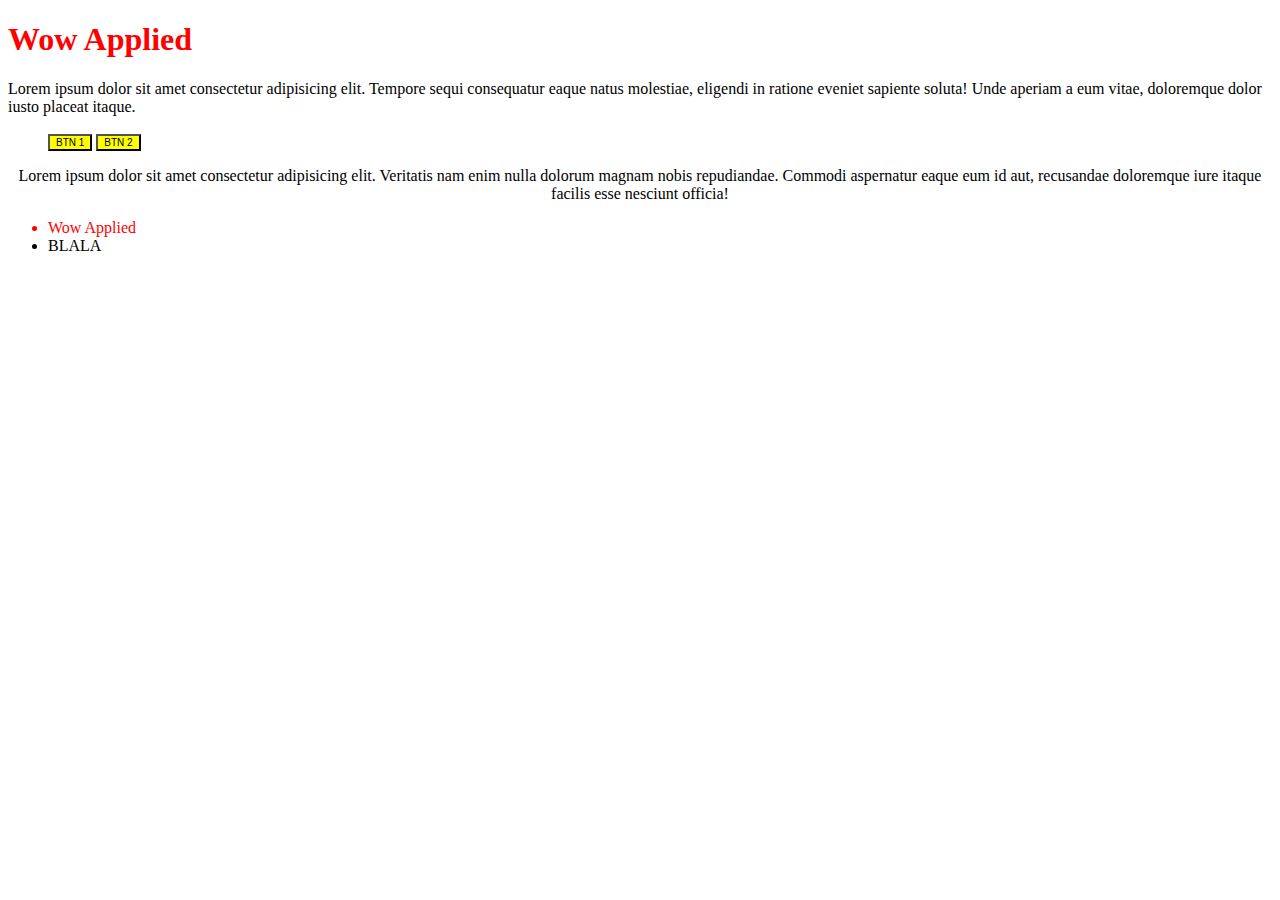
<file: conceptsExample/index.html>
<!DOCTYPE html>
<html lang="en">
<head>
    <meta charset="UTF-8">
    <meta name="viewport" content="width=device-width, initial-scale=1.0">
    <title>Document</title>
  
</head>
<body>
    <h1 class="diffrent"> Hello World </h1>
    <p>Lorem ipsum dolor sit amet consectetur adipisicing elit. Tempore sequi consequatur eaque natus molestiae, eligendi in ratione eveniet sapiente soluta! Unde aperiam a eum vitae, doloremque dolor iusto placeat itaque.</p>
    <ul>
        <button>BTN 1</button>
        <button>BTN 2</button>
    </ul>
    <p id="uniqueID">Lorem ipsum dolor sit amet consectetur adipisicing elit. Veritatis nam enim nulla dolorum magnam nobis repudiandae. Commodi aspernatur eaque eum id aut, recusandae doloremque iure itaque facilis esse nesciunt officia!</p>
    <ul id="list">
        
        <li class="diffrent"> Seconde Elment </li>
    </ul>
    <script src="example.js"></script>
  
</body>
</html>
</file>
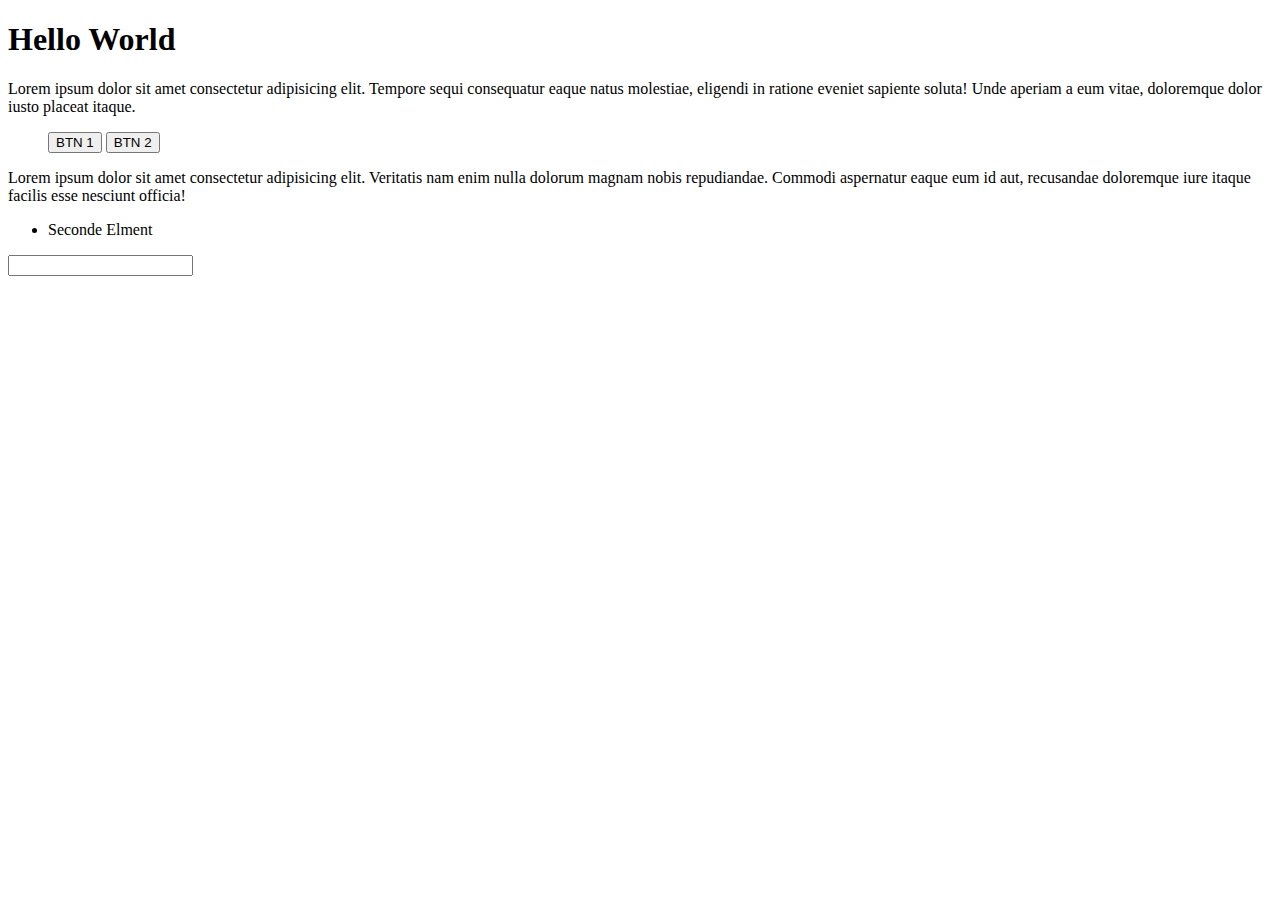
<file: First_Ex/index.html>
<!DOCTYPE html>
<html lang="en">
<head>
    <meta charset="UTF-8">
    <meta name="viewport" content="width=device-width, initial-scale=1.0">
    <title>Document</title>
  
</head>
<body>
    <h1 class="diffrent"> Hello World </h1>
    <p>Lorem ipsum dolor sit amet consectetur adipisicing elit. Tempore sequi consequatur eaque natus molestiae, eligendi in ratione eveniet sapiente soluta! Unde aperiam a eum vitae, doloremque dolor iusto placeat itaque.</p>
    <ul>
        <button>BTN 1</button>
        <button>BTN 2</button>
    </ul>
    <p id="uniqueID">Lorem ipsum dolor sit amet consectetur adipisicing elit. Veritatis nam enim nulla dolorum magnam nobis repudiandae. Commodi aspernatur eaque eum id aut, recusandae doloremque iure itaque facilis esse nesciunt officia!</p>
    <ul id="list">
        
        <li class="diffrent"> Seconde Elment </li>
    </ul>
     <script src="example.js"></script>

     <input type="text" id="ourText">
  
</body>
</html>
</file>
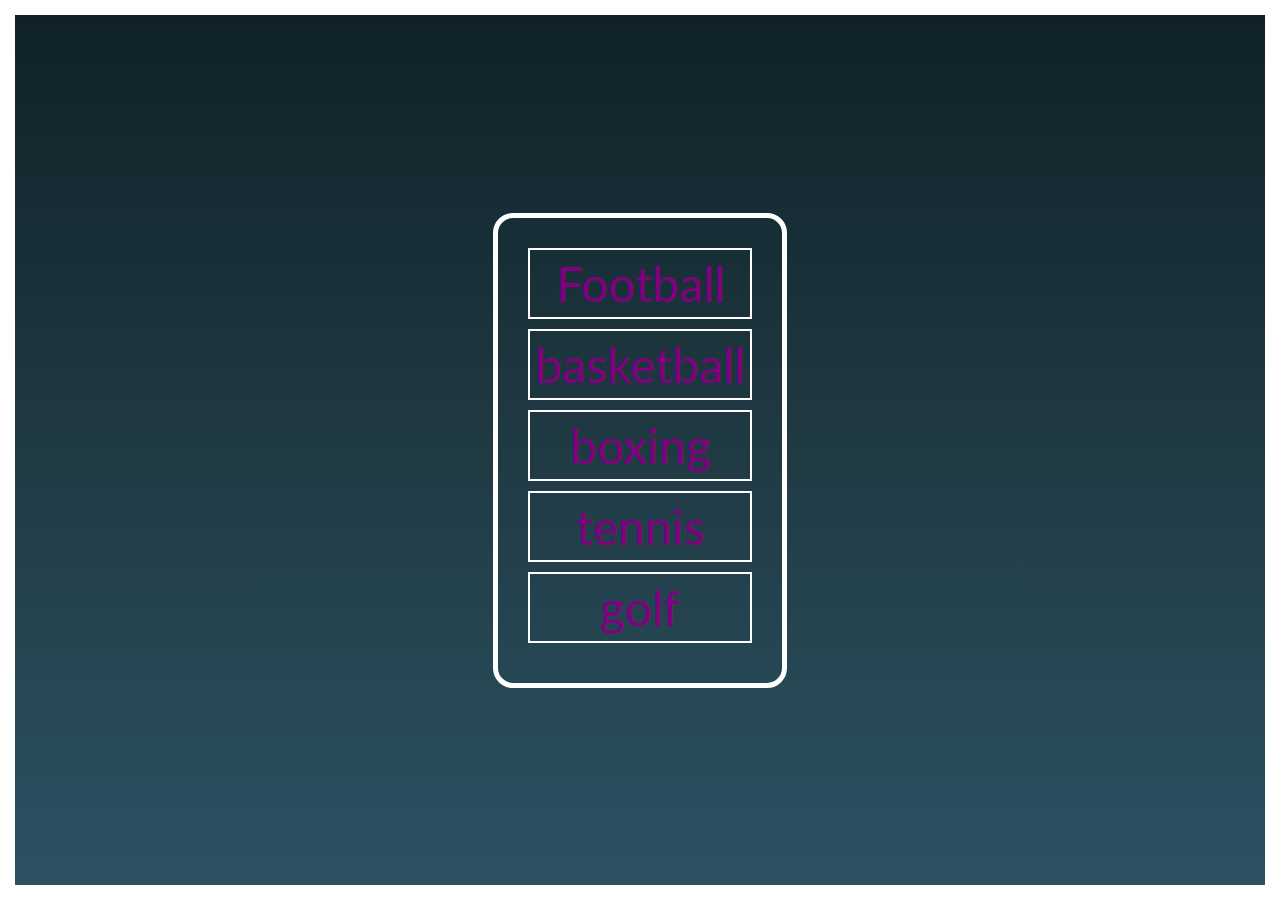
<file: stuff.html>
<!DOCTYPE html>
<html lang="en">

<head>
    <meta charset="UTF-8">
    <meta http-equiv="X-UA-Compatible" content="IE=edge">
    <meta name="viewport" content="width=device-width, initial-scale=1.0">
    <title>Master DOM Manipulation: Part 1</title>
    <style>

        @import url('https://fonts.googleapis.com/css2?family=Lato&display=swap');

        
        *     {
            list-style: none;
            padding: 0;
            margin: 0;
            box-sizing: border-box;
        }

        body {
            background: linear-gradient(
            #0f2027,
            #203a43, 
            #2c5364);
            height: 100vh;
            font-family: 'Lato', sans-serif;
            border: solid 15px #fff;
            display: flex;
            justify-content: center;
            align-items: center;
            font-size: 4rem;

        }
      
      #sports {
          border: solid 5px #fff;
          padding: 30px;
          border-radius: 20px;
          font-size: 3rem;
          text-align: center;
          color: #fff;
      }

      #sports li {
          margin-bottom: 10px;
          border: solid 2px #fff;
          padding: 5px;
          cursor: pointer;

      }

      .div2 {
          border: solid 10px #fff;
          border-radius: 20px;
          font-size: 3.5rem;
          text-align: center;
          padding: 80px;
          color: #fff;

      }
      .div1 {
          border: solid 5px #fff;
          border-radius: 20px;
          font-size: 3.5rem;
          text-align: center;
          padding: 50px;
          color: #fff;
          

      }

      button {
          display: block;
          font-size: 30px;
        background: none;
        border: solid 2px #fff;
        color: #fff;
        border-radius: 10px;
        padding: 10px 30px;
        margin-top: 10px;
      }

     
    </style>
</head>

<body>



        <ul id="sports">
            <li id="football">Football</li>
            <li id="basketball">basketball</li>
            <li id="boxing">boxing</li>
            <li id="tennis">tennis</li>
        <li id="golf">golf</li>
        </ul>


    
 
</body>


<script src="app.js"></script>

</html>
</file>
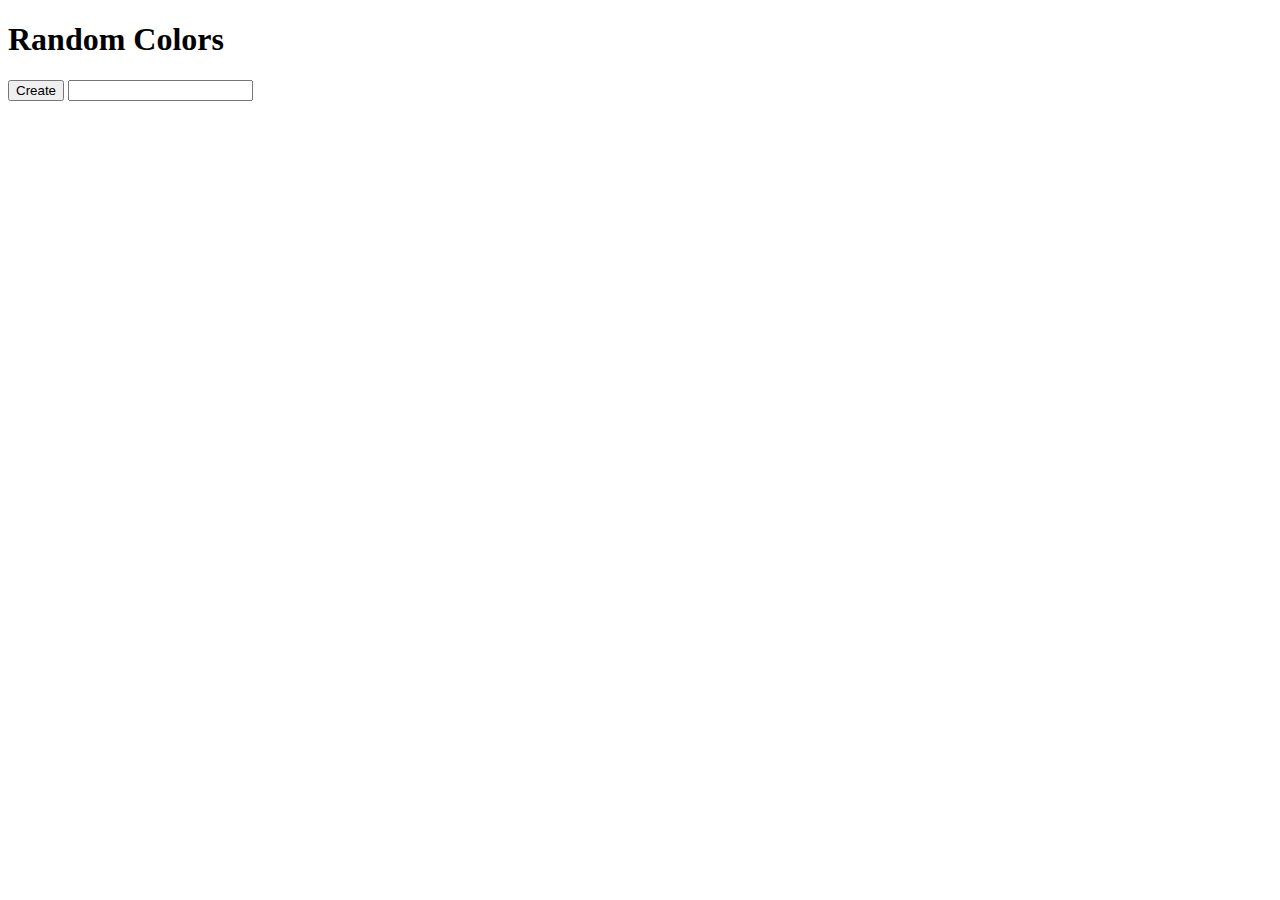
<file: Final proj/test.html>
<!DOCTYPE html>
<html lang="en">
<head>
    <meta charset="UTF-8">
    <meta name="viewport" content="width=device-width, initial-scale=1.0">
    <title>Document</title>
    <!-- <link rel="stylesheet" href="styles.css"> -->
</head>

<body>
    <div>
        <h1>Random Colors</h1>
        <button id="creating" >Create</button>
        <input type="text" id="ourText">
            <ul id="list">
                <!-- <li>
                    <span>Taks name</span>
                    <button>Delete</button>
                </li> -->

            </ul>
    </div>

    
    <script src="begin.js"></script>
</body>
</html>
</file>
<file: Final proj/styles.css>
body {
    font-family: Arial, sans-serif;
    background-color: #f0f0f0;
    margin: 0;
    display: flex;
    justify-content: center;
    align-items: center;
    height: 100vh;
}

div {
    text-align: center;
    background-color: #fff;
    padding: 20px;
    border-radius: 8px;
    box-shadow: 0 0 10px rgba(0, 0, 0, 0.1);
}

h1 {
    color: #333;
}

button {
    padding: 10px;
    font-size: 16px;
    background-color: #4caf50;
    color: #fff;
    border: none;
    border-radius: 4px;
    cursor: pointer;
}

button:hover {
    background-color: #45a049;
}

input {
    padding: 10px;
    margin: 10px;
    font-size: 16px;
    border: 1px solid #ccc;
    border-radius: 4px;
}

ul {
    list-style-type: none;
    padding: 0;
}

li {
    background-color: #e6e6e6;
    margin: 10px 0;
    padding: 10px;
    border-radius: 4px;
    display: flex;
    align-items: center;
}

span {
    flex-grow: 1;
    margin-right: 10px;
}

li button {
    background-color: #ff3333;
    color: #fff;
    border: none;
    padding: 8px;
    cursor: pointer;
    border-radius: 4px;
    margin-right: 5px; /* Adjusted margin */
}

li button:last-child {
    background-color: #3399ff;
    color: #fff;
    border: none;
    padding: 8px;
    cursor: pointer;
    border-radius: 4px;
    margin-left: 5px; /* Adjusted margin */
}
</file>
